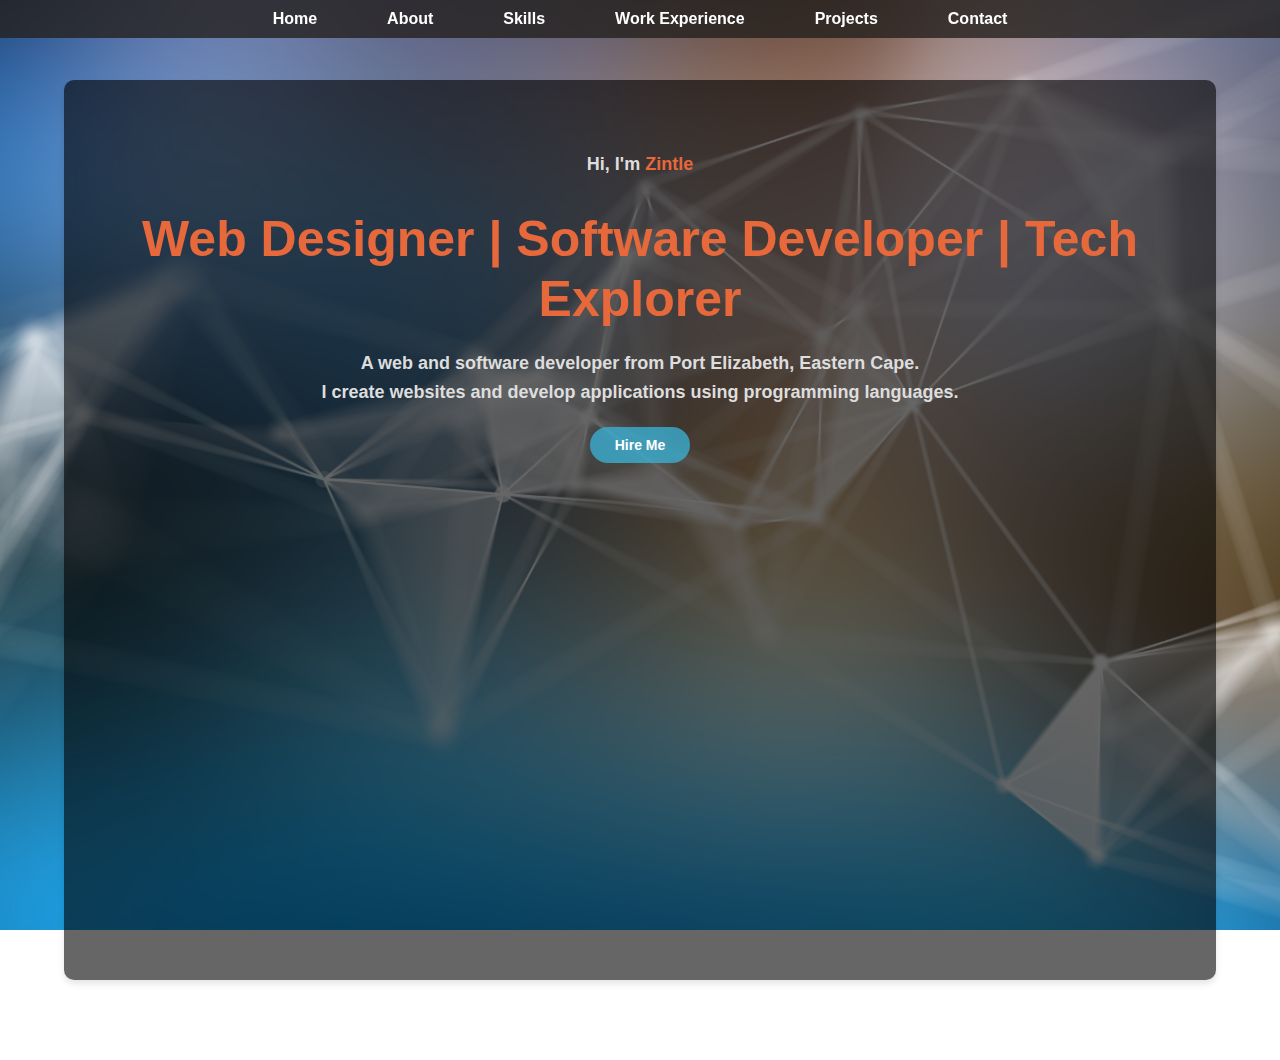
<file: index.html>
<!DOCTYPE html>
<html lang="en">
<head>
    <meta charset="UTF-8">
    <meta name="viewport" content="width=device-width, initial-scale=1.0">
    <title>My Portfolio</title>
    <link rel="stylesheet" href="style.css">
    <!-- Include Font Awesome for Icons -->
    <link rel="stylesheet" href="https://cdnjs.cloudflare.com/ajax/libs/font-awesome/5.15.4/css/all.min.css">
    <script defer>
        function showSection(sectionId) {
            const sections = document.querySelectorAll("section");
            sections.forEach(section => section.style.display = "none");
            document.getElementById(sectionId).style.display = "block";
        }

        document.addEventListener("DOMContentLoaded", () => {
            showSection("info"); // Display the home section by default
        });
    </script>
</head>
<body>
    <!-- Navbar -->
    <div class="navbar">
        <ul>
            <li><a href="#" onclick="showSection('info')">Home</a></li>
            <li><a href="#" onclick="showSection('about')">About</a></li>
            <li><a href="#" onclick="showSection('skills')">Skills</a></li>
            <li><a href="#" onclick="showSection('work-experience')">Work Experience</a></li>
            <li><a href="#" onclick="showSection('projects')">Projects</a></li>
            <li><a href="#" onclick="showSection('contact')">Contact</a></li>
        </ul>
    </div>

    <!-- Introduction Section -->
    <section id="info" class="info-section">
        <div class="info-content">
            <h3>Hi, I'm <span>Zintle</span></h3>
            <h1><span>W</span>eb <span>D</span>esigner | <span>S</span>oftware <span>D</span>eveloper | <span>T</span>ech <span>E</span>xplorer</h1>
            <h3>
                A web and software developer from Port Elizabeth, Eastern Cape.<br>
                I create websites and develop applications using programming languages.
            </h3>
            <a href="#" class="button-animated" onclick="showSection('contact')">Hire Me</a>
        </div>
    </section>

    <!-- About Section -->
    <section id="about" class="block" style="display: none;">
        <div class="about-container">
            <h2>About Me</h2>
            <p>
                I am a highly motivated software developer currently pursuing the Systems Software Developer learnership at CAPACITI.
                I genuinely enjoy the creative process of building meaningful applications that solve real-world problems. With
                hands-on experience in web and software development, I have worked with languages like JavaScript, Python, HTML, CSS,
                and Django to bring ideas to life.
            </p>
            <p>
                Lately, I have been diving into the exciting world of Machine Learning, eager to expand my horizons and discover how
                technology can make an even bigger impact on people's lives. I am passionate about continuous learning—not just for
                the sake of knowledge but because I believe there is always a better way to create, improve, and connect.
            </p>
            <p>
                Beyond coding, I value crafting user-friendly applications that not only work well but also resonate with people,
                making their lives a little easier or more enjoyable. For me, it is all about blending technical skills with a
                personal touch.
            </p>
        </div>
    </section>

    <!-- Skills Section -->
    <section id="skills" class="block" style="display: none;">
        <h2>Skills</h2>
        <div class="skills-grid">
            <div class="skill-card"><img src="./HTML.jpg" alt="HTML"><p>HTML</p></div>
            <div class="skill-card"><img src="./CSS3.jpg" alt="CSS"><p>CSS</p></div>
            <div class="skill-card"><img src="./JavaScript.png" alt="JavaScript"><p>JavaScript</p></div>
            <div class="skill-card"><img src="./Python and Django.png" alt="Python"><p>Python & Django</p></div>
            <div class="skill-card"><img src="./Java.png" alt="Java"><p>Java</p></div>
            <div class="skill-card"><img src="./artificial intelligence.jpg" alt="AI"><p>Artificial Intelligence</p></div>
            <div class="skill-card"><img src="./machine learning.jpg" alt="AI"><p>Machine Learning</p></div>
        </div>
    </section>

    <!-- Work Experience Section -->
    <section id="work-experience" class="block" style="display: none;">
        <h2>Work Experience</h2>
        <div class="experience-item">
            <h3>Software Developer</h3>
            <p><strong>2024 - Present</strong></p>
            <p>CAPACITI Systems Software Developer Learnership</p>
            <p>Developed various projects, gaining experience in web and software development using technologies like Django and Python.</p>
        </div>
        <div class="experience-item">
            <h3>Edutech Coach</h3>
            <p><strong>February 2024 - July 2024</strong></p>
            <p>Masinyusane Development Organisation</p>
            <p>Delivered technology-based education solutions and assisted students with digital learning tools.</p>
        </div>
    </section>

    <!-- Projects Section -->
    <section id="projects" class="block" style="display: none;">
        <h2>Projects</h2>
        <div class="projects-grid">
            <div class="project-card">
                <h3>Fitness Tracker App</h3>
                <a href="https://github.com/Zintle19/Titans-Fitness-Application.git" target="_blank">View Project</a>
                <p>A desktop app to track fitness goals and exercises.</p>
            </div>
            <div class="project-card">
                <h3>Fruit and Veggie Delight</h3>
                <a href="https://zintle19.github.io/Fruit-and-Veggie/" target="_blank">View Project</a>
                <p>A vibrant website showcasing healthy products.</p>
            </div>
            <div class="project-card">
                <h3>Mental Health AI Application</h3>
                <a href="https://github.com/Zintle19/Mental-Health-AI-Application.git" target="_blank">View Project</a>
                <p>An AI-powered mental health support tool.</p>
            </div>
        </div>
    </section>

    <!-- Contact Section -->
    <section id="contact" class="block" style="display: none;">
        <h2>Contact Me</h2>
        <form action="https://formspree.io/f/mnnqwbge" method="POST">
            <input type="text" name="name" placeholder="Your Name" required>
            <input type="email" name="email" placeholder="Your Email" required>
            <textarea name="message" placeholder="Your Message" required></textarea>
            <button type="submit">Send Message</button>
        </form>
        <div class="social-links">
            <a href="https://www.linkedin.com/in/zintle-dyesi-189544336/" target="_blank">
                <i class="fab fa-linkedin"></i>
            </a>
            <a href="https://github.com/Zintle19" target="_blank">
                <i class="fab fa-github"></i>
            </a>
        </div>
    </section>
</body>
</html>
</file>
<file: style.css>
/* General Reset */
* {
    margin: 0;
    padding: 0;
    box-sizing: border-box;
}

body {
    font-family: Arial, sans-serif;
    background: url('./backgound\ image.jpg') no-repeat center center fixed;
    background-size: cover;
    scroll-behavior: smooth;
    color: #24201e;
}

/* Navbar */
.navbar ul {
    display: flex;
    justify-content: center;
    list-style: none;
    background-color: rgba(36, 32, 30, 0.8);
    padding: 10px 0;
    position: fixed;
    top: 0;
    left: 0;
    width: 100%;
    z-index: 1000;
}

.navbar ul li {
    margin: 0 15px;
}

.navbar ul li a {
    text-decoration: none;
    color: #fff;
    font-size: 16px;
    font-weight: bold;
    padding: 10px 20px;
    transition: background 0.3s, transform 0.3s;
    border-radius: 5px;
}

.navbar ul li a:hover {
    background: #800080;
    transform: scale(1.1);
}

/* Sections */
section {
    padding: 50px 20px;
    margin: 80px auto;
    max-width: 90%;
    text-align: center;
    background: rgba(255, 255, 255, 0.9);
    border-radius: 10px;
    box-shadow: 0 4px 6px rgba(0, 0, 0, 0.1);
}

/* Info Section */
.info-section {
    display: flex;
    align-items: center;
    justify-content: space-between;
    height: 100vh;
    text-align: center;
    padding: 20px;
    color: #fff;
    background: rgba(0, 0, 0, 0.6);
}

.info-content {
    flex: 1;
    padding: 50px;
    color: white;
}

.info-content h1 {
    font-size: 50px;
    color: #e6683b;
    margin-bottom: 20px;
    font-weight: bold;
    line-height: 1.2;
}

.info-content h3 {
    font-size: 18px;
    color: #ddd;
    margin-bottom: 30px;
    line-height: 1.6;
}

.info-content span {
    color: #e6683b;
}

.button-animated {
    text-decoration: none;
    color: white;
    background: rgba(59, 174, 209, 0.8);
    padding: 10px 25px;
    border-radius: 30px;
    font-weight: bold;
    font-size: 14px;
    transition: background-color 0.3s ease, transform 0.3s ease;
}

.button-animated:hover {
    background: rgba(230, 104, 59, 0.9);
    transform: scale(1.1);
}

/* About Section */
#about h2 {
    font-size: 28px;
    color: #24201e;
    margin-bottom: 20px;
    border-bottom: 2px solid rgba(36, 32, 30, 0.5);
    display: inline-block;
    padding-bottom: 5px;
}

/* Skills Section */
.skills-grid {
    display: grid;
    grid-template-columns: repeat(auto-fit, minmax(120px, 1fr)); /* Adjust column width for responsiveness */
    gap: 15px;
    justify-content: center;
    padding: 20px;
    max-width: 800px;
    margin: 0 auto;
}

.skill-card {
    display: flex;
    flex-direction: column;
    align-items: center;
    padding: 15px;
    border-radius: 10px;
    text-align: center;
    font-size: 14px; /* Smaller text */
    font-weight: bold;
    background: #FFB6C1;
    color: white;
    transition: transform 0.3s ease, box-shadow 0.3s ease;
    box-shadow: 0 2px 4px rgba(0, 0, 0, 0.1);
    height: 150px; /* Consistent height */
}

.skill-card img {
    width: 50px; /* Smaller icon size */
    height: 50px;
    margin-bottom: 10px;
    border-radius: 50%;
    background: rgba(255, 255, 255, 0.3); /* Subtle background for icons */
}

.skill-card p {
    margin-top: 5px;
    font-size: 14px;
    color: #fff;
}

/* Color Gradients for Skills */
.skill-card:nth-child(1) {
    background: linear-gradient(135deg, #800080, #FFB6C1);
}

.skill-card:nth-child(2) {
    background: linear-gradient(135deg, #FFB6C1, #87CEEB);
}

.skill-card:nth-child(3) {
    background: linear-gradient(135deg, #87CEEB, #800080);
}

.skill-card:nth-child(4) {
    background: linear-gradient(135deg, #FFB6C1, #800080);
}

.skill-card:nth-child(5) {
    background: linear-gradient(135deg, #800080, #87CEEB);
}

.skill-card:nth-child(6) {
    background: linear-gradient(135deg, #87CEEB, #FFB6C1);
}

.skill-card:hover {
    transform: scale(1.05); /* Slight scaling on hover */
    box-shadow: 0 6px 10px rgba(0, 0, 0, 0.2);
}

/* Work Experience Section */
.experience-item {
    margin-bottom: 20px;
    padding: 15px;
    background: rgba(36, 32, 30, 0.8);
    color: white;
    border-radius: 10px;
    box-shadow: 0 4px 6px rgba(0, 0, 0, 0.1);
}

.experience-item h3 {
    font-size: 20px;
    margin-bottom: 10px;
}

.experience-item p {
    font-size: 16px;
    line-height: 1.6;
}

/* Projects Section */
.projects-grid {
    display: flex;
    justify-content: center;
    flex-wrap: wrap;
    gap: 20px;
    margin-top: 20px;
}

.project-card {
    width: 250px;
    padding: 20px;
    border-radius: 10px;
    text-align: center;
    font-size: 16px;
    font-weight: bold;
    color: white;
    position: relative;
    transition: transform 0.3s, box-shadow 0.3s;
}

.project-card:nth-child(1) {
    background: linear-gradient(135deg, #800080, #FFB6C1);
}

.project-card:nth-child(2) {
    background: linear-gradient(135deg, #FFB6C1, #87CEEB);
}

.project-card:nth-child(3) {
    background: linear-gradient(135deg, #87CEEB, #800080);
}

.project-card:hover {
    transform: scale(1.1);
    box-shadow: 0 8px 12px rgba(0, 0, 0, 0.3);
}

/* Contact Section */
#contact .social-links {
    display: flex;
    justify-content: center;
    margin-top: 20px;
    gap: 20px;
}

#contact .social-links a {
    font-size: 40px;
    color: #000;
    transition: transform 0.3s;
}

#contact .social-links a:hover {
    transform: scale(1.2);
    color: #800080;
}

#contact form {
    display: flex;
    flex-direction: column;
    gap: 15px;
    align-items: center;
    max-width: 600px;
    margin: 0 auto;
}

#contact form input,
#contact form textarea,
#contact form button {
    width: 100%;
    padding: 10px;
    border-radius: 5px;
    border: 1px solid #ccc;
    font-size: 16px;
}

#contact form button {
    background-color: black;
    color: white;
    cursor: pointer;
    transition: background-color 0.3s ease-in-out;
}

#contact form button:hover {
    background-color: rgba(59, 174, 209);
}

/* Footer */
footer {
    background-color: rgba(255, 218, 185, 0.9);
    text-align: center;
    padding: 15px;
    margin-top: 50px;
    color: darkslategray;
    font-size: 14px;
    border-top: 2px solid rgba(36, 32, 30, 0.5);
}

/* Responsive Adjustments */
@media (max-width: 768px) {
    .projects-grid {
        flex-direction: column;
        align-items: center;
    }

    .project-card {
        width: 90%;
    }

    .button-animated {
        font-size: 12px;
        padding: 8px 20px;
    }

    .navbar ul {
        flex-direction: column;
    }

    .navbar ul li {
        margin: 10px 0;
    }
}
</file>
